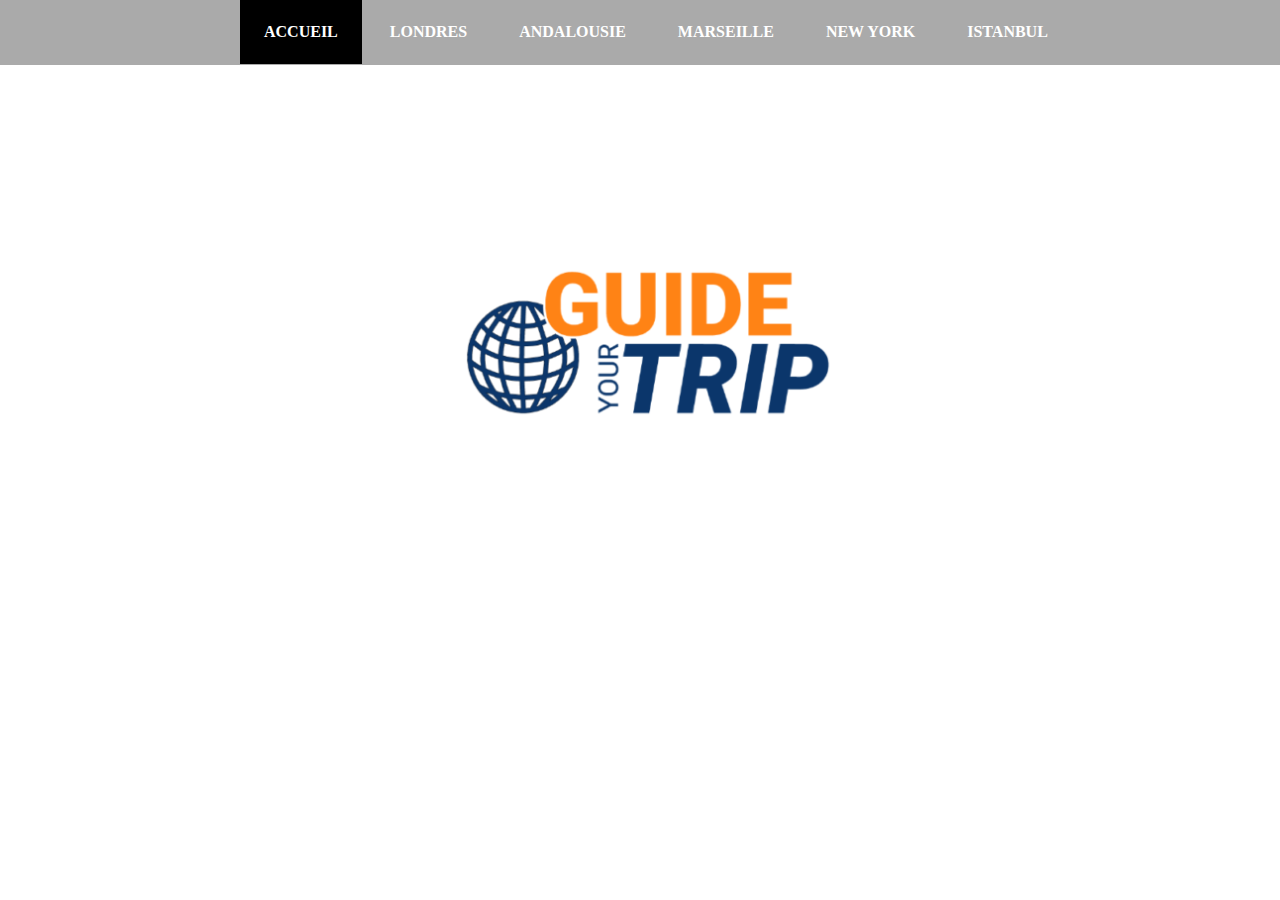
<file: index.html>
<!DOCTYPE html>
<html lang="en">
<head>
    <meta charset="UTF-8">
    <meta name="viewport" content="width=device-width, initial-scale=1.0">
    <meta http-equiv="X-UA-Compatible" content="ie=edge">
    <title>Les Endroits les plus visités</title>
    <link rel="stylesheet" type="text/css" href="index.css"/>
</head>
<body>
    <header>
    <div class="main">
        <ul class="menu">
         <li class="menu_1" id="home"><a href="index.html">ACCUEIL</a></li>
         <li class="menu_1"><a href="Londres.html">LONDRES</a></li>
         <li class="menu_1"><a href="Andalousie.html">ANDALOUSIE</a></li>
         <li class="menu_1"><a href="Marseille.html">MARSEILLE</a></li>
         <li class="menu_1"><a href="New york.html">NEW YORK</a></li>
         <li class="menu_1"><a href="Istanbul.html">ISTANBUL</a></li>
        </ul>
    </div>
    </header>
    <main>
    <div class="title">
        <h1>BIENVENUE SUR</h1>
    </div>
    <div class="logo1">
        <img src="logo_GYT-500x500.png">
    </div>
    </main>
</body>
</html>
</file>
<file: index.css>
body{
    margin:0;
    padding: 0;
    font-family: 'Times New Roman', Times, serif; 
    background-size: cover;
    height:100vh;
    background-position: center;
    background-repeat: no-repeat;
    animation: animate 16s ease-in-out infinite;
    width: 100%;
}
header{
    width: 100%;
    height: 65px;
    background-color:#0005;
    color: black;
}
.menu{
    line-height: 40px;
    font-weight: bold;
}
.main ul{
    list-style-type: none;
    margin: 0;
    padding: 0;
    margin-left:240px;
}
.menu_1{
    display: inline-block;
    position: relative;
}
.menu_1 a{
    padding:12px 24px;
    text-decoration:none;
    color:white;
    display: block;
}
.menu_1:hover{
     background-color: black;
}
 #home{
    background-color:black ;
}
.title{
    position: absolute;
    top: 20%;
    left: 40%;
}
.title h1{
    color: white;
    font-size:30px;
    font-family:'Times New Roman', Times, serif;
}
.logo1 img{
    position: absolute;
    top: 27%;
    left: 35%;

  height:200px;
}
@keyframes animate{
    0%,100%{
        background-image: url(world.jpg);
    }
    25%{
        background-image: url(world1.jpg);
    }
    50%{
        background-image: url(world2.jpg);
    }
    75%{
        background-image: url(world3.jpg);
    }
}
</file>
